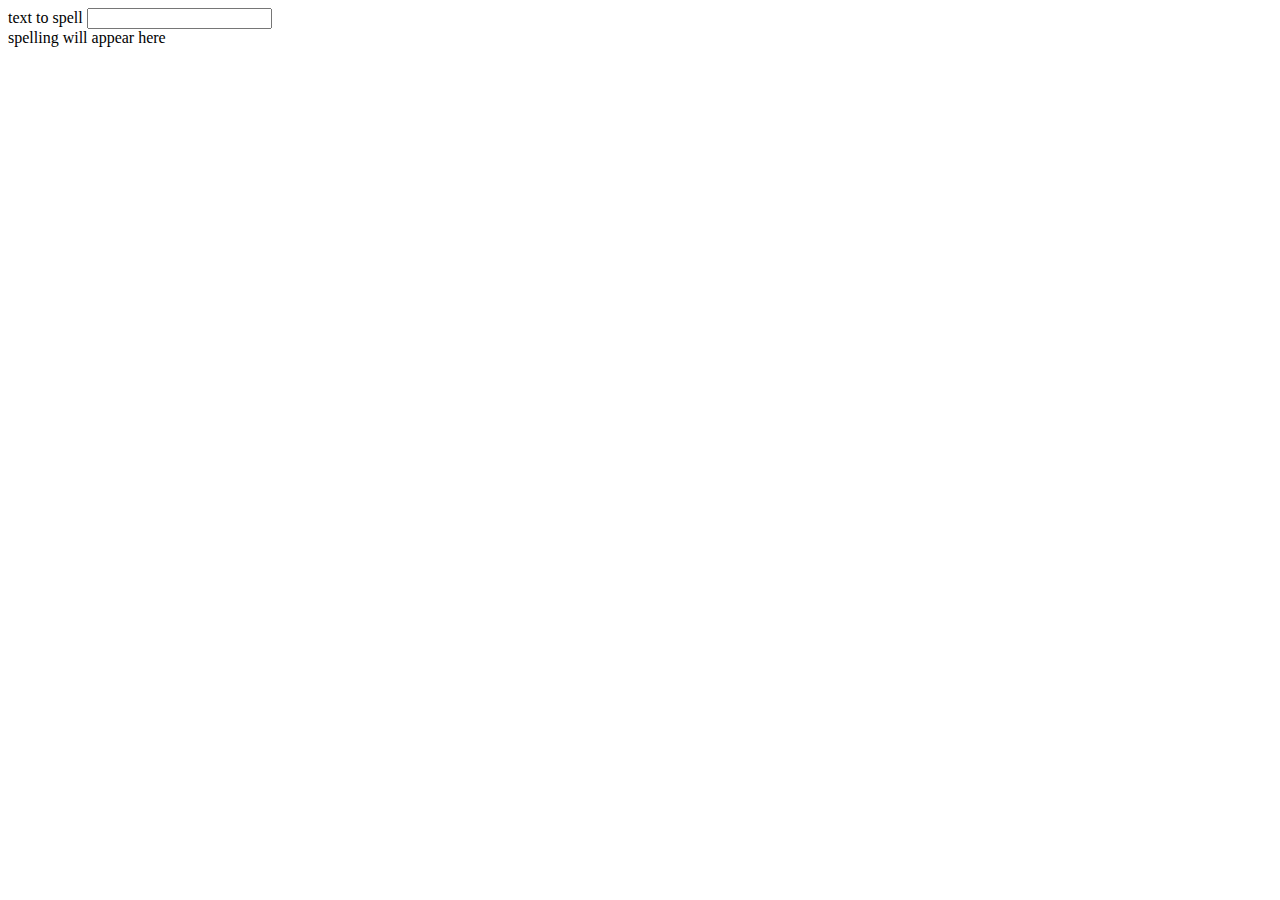
<file: tickets/spell.html>
<html>
<head>
<script>
var spelling = {'@': 'At', '5': 'five', '7': 'seven', '3': 'three', '0': 'zero', '6': 'six', '9': 'nine', '8': 'eight', '2': 'two', '1': 'one', '.': 'Dot', 'a': 'Alpha', ' ': ' ', 'c': 'Charlie', 'b': 'Bravo', 'e': 'Echo', 'd': 'Delta', 'g': 'Golf', 'f': 'Foxtrot', 'i': 'India', 'h': 'Hotel', 'k': 'Kilo', 'j': 'Juliet', 'm': 'Mike', 'l': 'Lima', 'o': 'Oscar', 'n': 'November', 'q': 'Quebec', 'p': 'Papa', 's': 'Sierra', 'r': 'Romeo', 'u': 'Uniform', 't': 'Tango', 'w': 'Whiskey', 'v': 'Victor', 'y': 'Yankee', 'x': 'X-ray', 'z': 'Zulu', '4': 'four'}
function spell()
{
var input_element = document.getElementById('in');
var out = document.getElementById('out');
s = "";
var input_string = input_element.value;
for (c in input_string)
{
s=s+spelling[input_string[c]]+"<br>"
}
out.innerHTML = s;
};
</script>
</head>
<label for="in">text to spell</label>
<input id="in" onchange="javascript:spell()" />
<div id="out">
spelling will appear here
</div>
</html>
</file>
